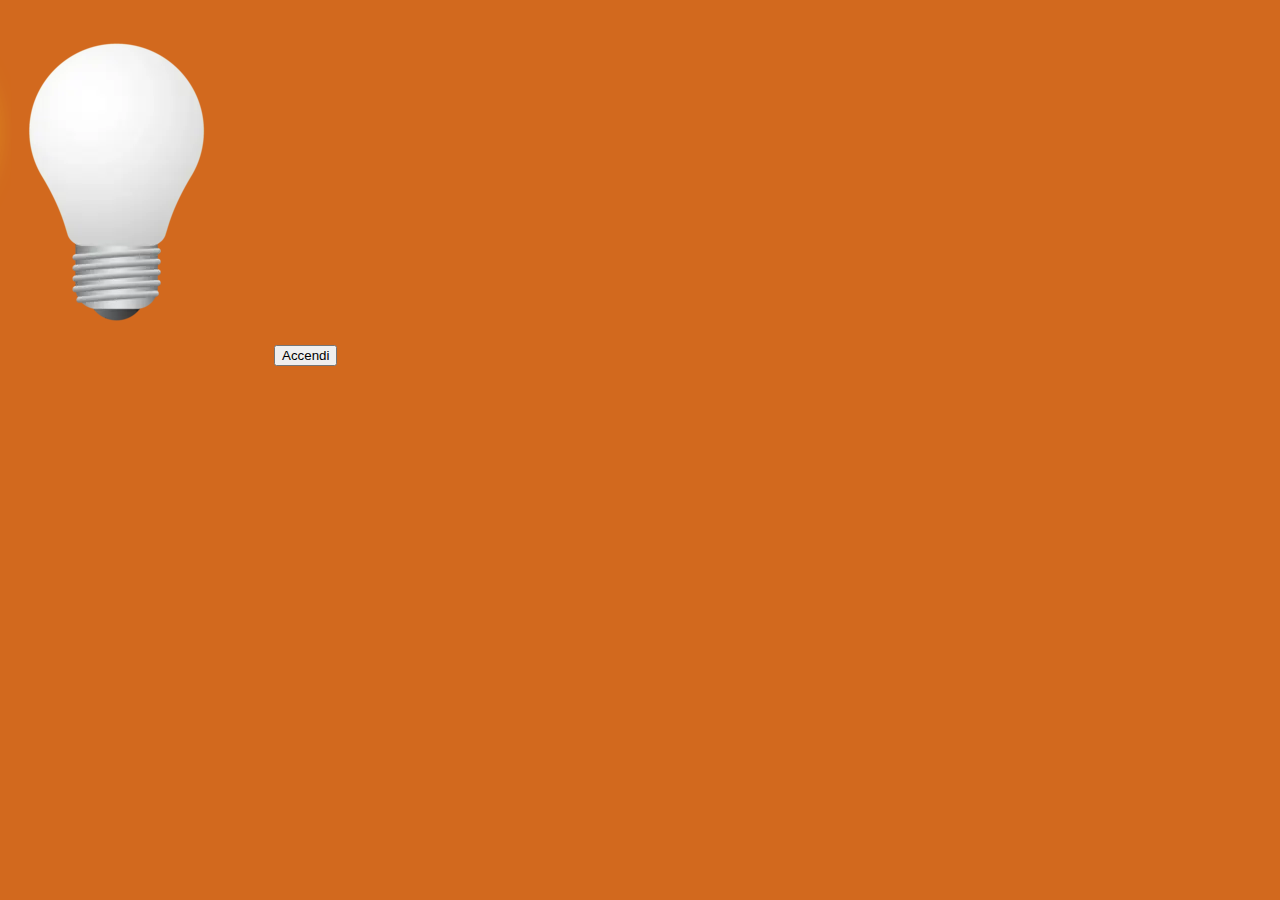
<file: html/index.html>
<!DOCTYPE html>
<html lang="en">
<head>
    <meta charset="UTF-8">
    <meta name="viewport" content="width=device-width, initial-scale=1.0">
    <title>Document</title>
    <link rel="stylesheet" href="main.css">
</head>
<body>
    <img src="../img/white_lamp.png" alt="foto lampadina spenta" id="no-light">
    <button id="my-button">Accendi</button> 


    <script src="main.js"></script>
</body>
</html>
</file>
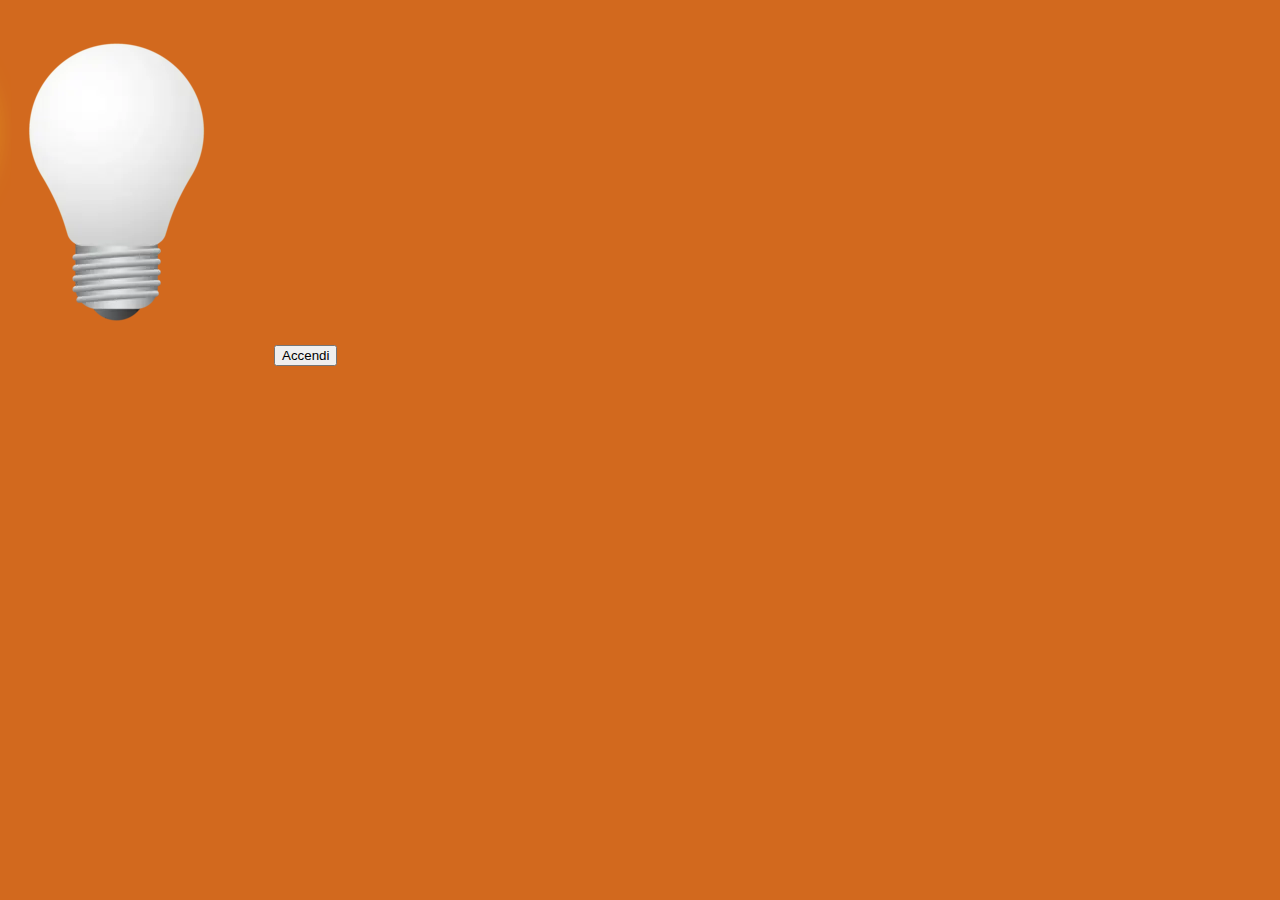
<file: bonus/html/index.html>
<!DOCTYPE html>
<html lang="en">
<head>
    <meta charset="UTF-8">
    <meta name="viewport" content="width=device-width, initial-scale=1.0">
    <title>Document</title>
    <link rel="stylesheet" href="main.css">
</head>
<body>
    <img src="../img/white_lamp.png" alt="foto lampadina spenta" id="no-light">
    <button class = "btn" id="my-button">Accendi</button> 


    <script src="main.js"></script>
</body>
</html>
</file>
<file: html/main.css>
body {
    margin: 0;
    padding: 0;
    box-sizing: border-box;
    background-color: chocolate;
}

.btn {
    padding: 10px;
    font-size: 25px;
    background-color: blueviolet;
}
</file>
<file: bonus/html/main.css>
body {
    margin: 0;
    padding: 0;
    box-sizing: border-box;
    background-color: chocolate;
}
</file>
